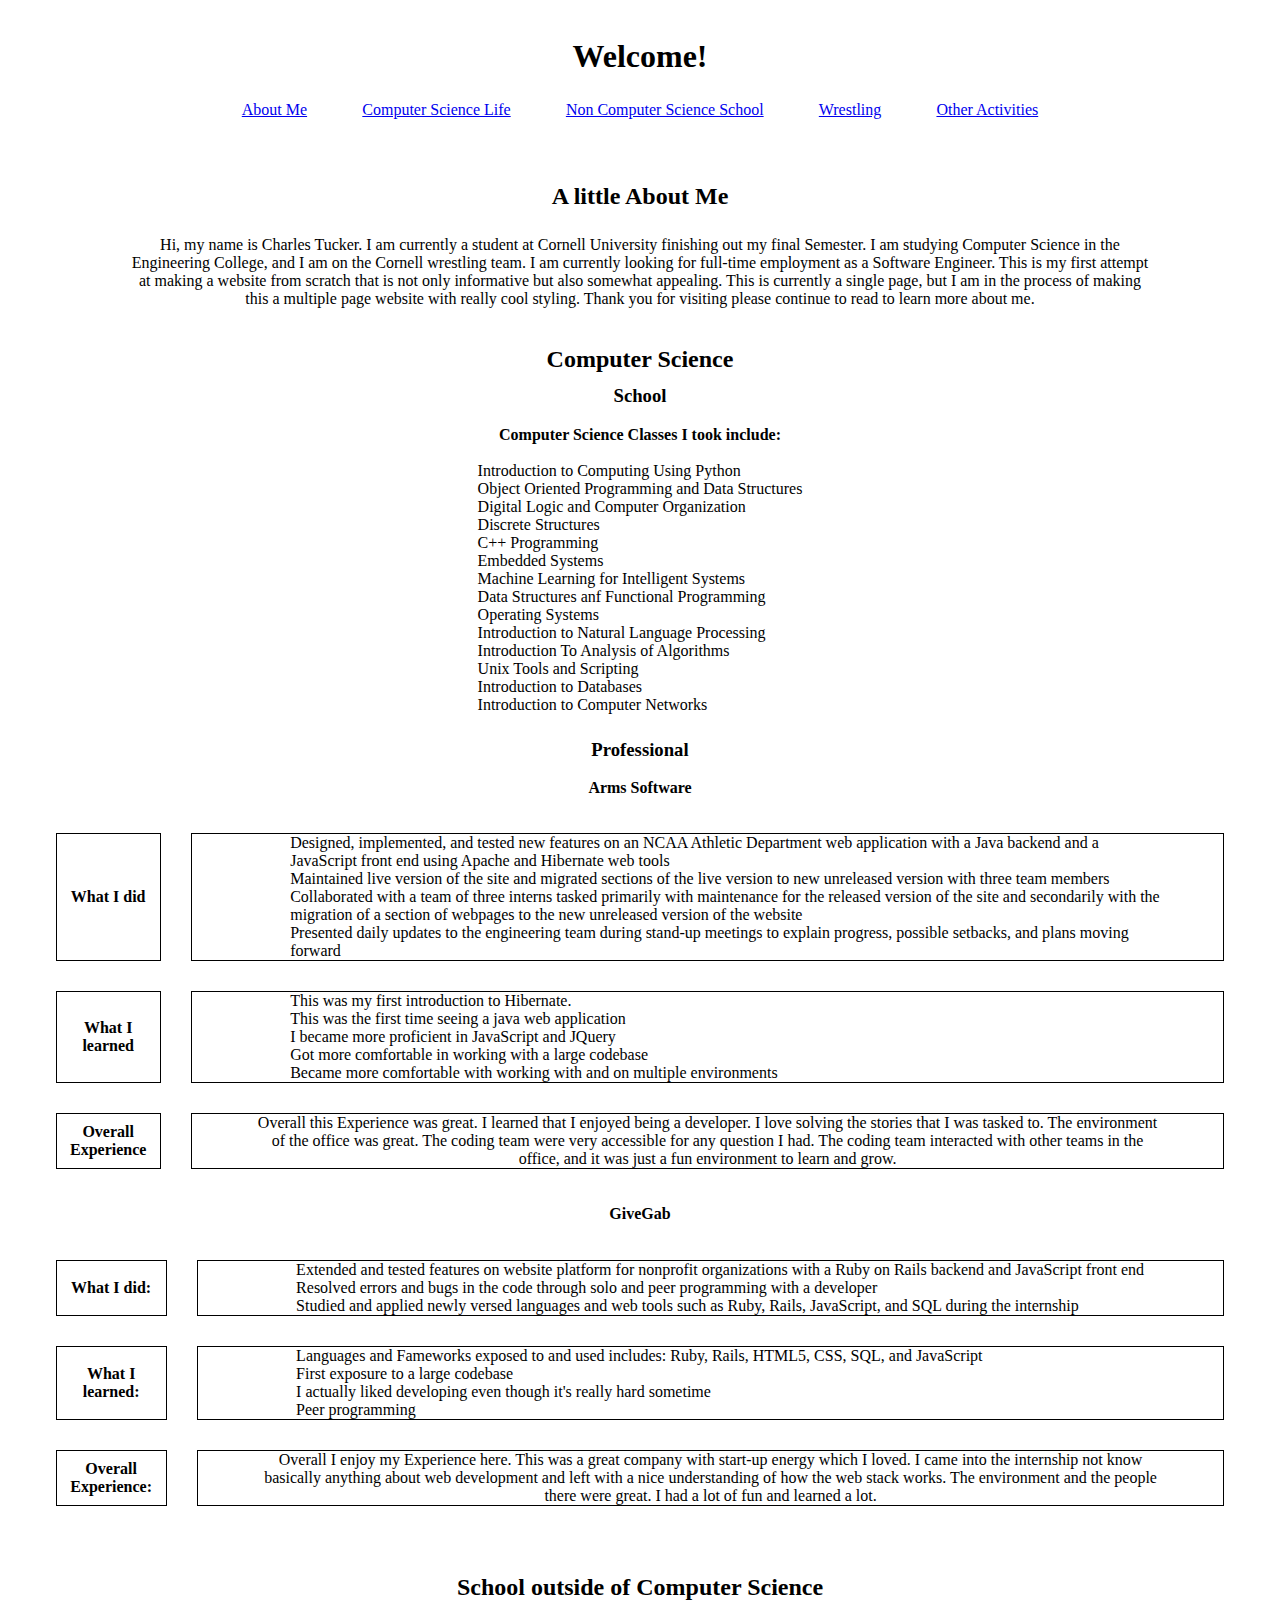
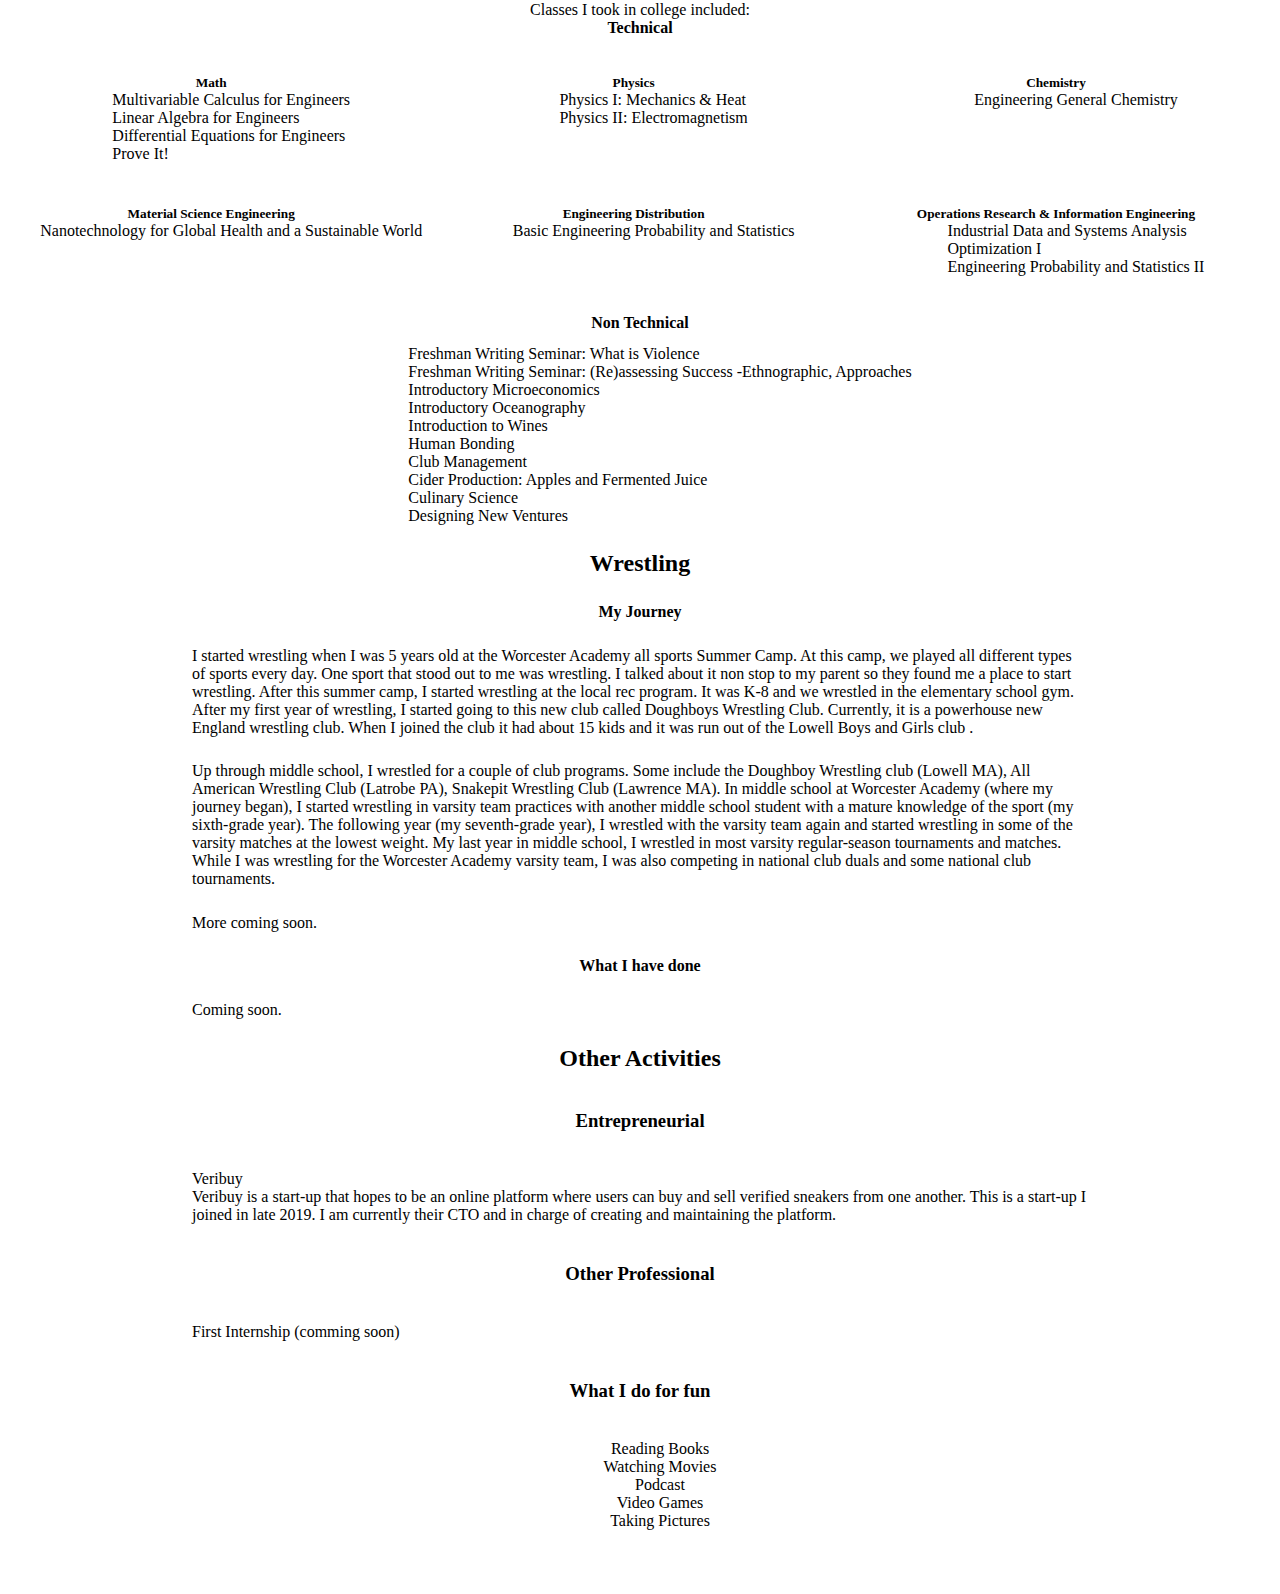
<file: index.html>
<!DOCTYPE html>
<html>

<head>
    <title>Home Page of the Website.</title>
    <link rel="stylesheet" type="text/css" href="css/indexPageStylesheet.css">
</head>

<body>
    <h1 class="main-header">Welcome!</h1>
    <div class="main-navbar">
        <div class="main-navbar">
            <nav>
                <a href="#about-me">About Me</a>
                <a href="#cs">Computer Science Life</a>
                <a href="#non-cs-school">Non Computer Science School</a>
                <a href="#wrestling">Wrestling</a>
                <a href="#other-activities">Other Activities</a>
            </nav>
        </div>
    </div>
    <div class="clear"></div>
    <section class="main-body-home" id="about-me">
        <div id="about-me-home">
            <h2>A little About Me</h2>
            <p>
                Hi, my name is Charles Tucker. I am currently a student at Cornell University finishing out my final Semester. I am studying Computer Science in the Engineering College, and I am on the Cornell wrestling team. I am currently looking for full-time employment
                as a Software Engineer. This is my first attempt at making a website from scratch that is not only informative but also somewhat appealing. This is currently a single page, but I am in the process of making this a multiple page website
                with really cool styling. Thank you for visiting please continue to read to learn more about me.
            </p>
        </div>
    </section>
    <section class="cs" id="cs">
        <h2>Computer Science</h2>
        <div class="cs-school">
            <h3>School</h3>
            <h4>Computer Science Classes I took include:</h4>
            <ul>
                <li>Introduction to Computing Using Python</li>
                <li>Object Oriented Programming and Data Structures</li>
                <li>Digital Logic and Computer Organization</li>
                <li>Discrete Structures</li>
                <li>C++ Programming</li>
                <li>Embedded Systems</li>
                <li>Machine Learning for Intelligent Systems</li>
                <li>Data Structures anf Functional Programming</li>
                <li>Operating Systems</li>
                <li>Introduction to Natural Language Processing</li>
                <li>Introduction To Analysis of Algorithms</li>
                <li>Unix Tools and Scripting</li>
                <li>Introduction to Databases</li>
                <li>Introduction to Computer Networks</li>
            </ul>
        </div>
        <div class="cs-professional">
            <h3>Professional</h3>
            <div class="arms">
                <h4>Arms Software</h4>
                <table>
                    <tr>
                        <th>What I did</th>
                        <td>
                            <ul>
                                <li>Designed, implemented, and tested new features on an NCAA Athletic Department web application with a Java backend and a JavaScript front end using Apache and Hibernate web tools</li>
                                <li>Maintained live version of the site and migrated sections of the live version to new unreleased version with three team members
                                </li>
                                <li>
                                    Collaborated with a team of three interns tasked primarily with maintenance for the released version of the site and secondarily with the migration of a section of webpages to the new unreleased version of the website
                                </li>
                                <li>Presented daily updates to the engineering team during stand-up meetings to explain progress, possible setbacks, and plans moving forward</li>
                            </ul>
                        </td>
                    </tr>
                    <tr>
                        <th>What I learned</th>
                        <td>
                            <ul>
                                <li>This was my first introduction to Hibernate.</li>
                                <li>This was the first time seeing a java web application</li>
                                <li>I became more proficient in JavaScript and JQuery</li>
                                <li>Got more comfortable in working with a large codebase</li>
                                <li>Became more comfortable with working with and on multiple environments</li>
                            </ul>
                        </td>
                    </tr>
                    <tr>
                        <th>Overall Experience</th>
                        <td>Overall this Experience was great. I learned that I enjoyed being a developer. I love solving the stories that I was tasked to. The environment of the office was great. The coding team were very accessible for any question I had.
                            The coding team interacted with other teams in the office, and it was just a fun environment to learn and grow. </td>
                    </tr>
                </table>
            </div>
            <div class="givegab">
                <h4>GiveGab</h4>
                <table>
                    <tr>
                        <th>What I did:</th>
                        <td>
                            <ul>
                                <li>Extended and tested features on website platform for nonprofit organizations with a Ruby on Rails backend and JavaScript front end</li>
                                <li>Resolved errors and bugs in the code through solo and peer programming with a developer
                                </li>
                                <li>Studied and applied newly versed languages and web tools such as Ruby, Rails, JavaScript, and SQL during the internship</li>
                            </ul>
                        </td>
                    </tr>
                    <tr>
                        <th>What I learned:</th>
                        <td>
                            <ul>
                                <li>Languages and Fameworks exposed to and used includes: Ruby, Rails, HTML5, CSS, SQL, and JavaScript</li>
                                <li>First exposure to a large codebase</li>
                                <li>I actually liked developing even though it's really hard sometime</li>
                                <li>Peer programming</li>
                            </ul>
                        </td>
                    </tr>
                    <tr>
                        <th>Overall Experience:</th>
                        <td>
                            Overall I enjoy my Experience here. This was a great company with start-up energy which I loved. I came into the internship not know basically anything about web development and left with a nice understanding of how the web stack works. The environment
                            and the people there were great. I had a lot of fun and learned a lot.
                        </td>
                    </tr>
                </table>
            </div>
        </div>
    </section>
    <section class="non-cs-school" id="non-cs-school">
        <h2>School outside of Computer Science</h2>
        <p>Classes I took in college included:</p>
        <h4>Technical</h4>
        <div class="row1">
            <div class="subject">
                <h5>Math</h5>
                <ul>
                    <li>Multivariable Calculus for Engineers</li>
                    <li>Linear Algebra for Engineers</li>
                    <li>Differential Equations for Engineers</li>
                    <li>Prove It!</li>
                </ul>
            </div>
            <div class="subject">
                <h5>Physics</h5>
                <ul>
                    <li>Physics I: Mechanics & Heat</li>
                    <li>Physics II: Electromagnetism</li>
                </ul>
            </div>
            <div class="subject">
                <h5>Chemistry</h5>
                <ul>
                    <li>Engineering General Chemistry</li>
                </ul>
            </div>
        </div>
        <div class="row2">
            <div class="subject">

                <h5>Material Science Engineering</h5>
                <ul>
                    <li>Nanotechnology for Global Health and a Sustainable World</li>
                </ul>
            </div>
            <div class="subject">
                <h5>Engineering Distribution</h5>
                <ul>
                    <li>Basic Engineering Probability and Statistics</li>
                </ul>
            </div>
            <div class="subject">
                <h5>Operations Research & Information Engineering</h5>
                <ul>
                    <li>Industrial Data and Systems Analysis</li>
                    <li>Optimization I</li>
                    <li>Engineering Probability and Statistics II</li>
                </ul>
            </div>
        </div>
        <div class="clear"></div>
        <div class="non-tech">
            <h4>Non Technical</h4>
            <ul>
                <li>Freshman Writing Seminar: What is Violence</li>
                <li>Freshman Writing Seminar: (Re)assessing Success -Ethnographic, Approaches</li>
                <li>Introductory Microeconomics</li>
                <li>Introductory Oceanography</li>
                <li>Introduction to Wines</li>
                <li>Human Bonding</li>
                <li>Club Management</li>
                <li>Cider Production: Apples and Fermented Juice</li>
                <li>Culinary Science</li>
                <li>Designing New Ventures</li>
            </ul>
        </div>

    </section>
    <section class="wrestling" id="wrestling">
        <h2>Wrestling</h2>
        <h4>My Journey</h4>
        <p>
            I started wrestling when I was 5 years old at the Worcester Academy all sports Summer Camp. At this camp, we played all different types of sports every day. One sport that stood out to me was wrestling. I talked about it non stop to my parent so they
            found me a place to start wrestling. After this summer camp, I started wrestling at the local rec program. It was K-8 and we wrestled in the elementary school gym. After my first year of wrestling, I started going to this new club called Doughboys
            Wrestling Club. Currently, it is a powerhouse new England wrestling club. When I joined the club it had about 15 kids and it was run out of the Lowell Boys and Girls club .
        </p>

        <p>
            Up through middle school, I wrestled for a couple of club programs. Some include the Doughboy Wrestling club (Lowell MA), All American Wrestling Club (Latrobe PA), Snakepit Wrestling Club (Lawrence MA). In middle school at Worcester Academy (where my
            journey began), I started wrestling in varsity team practices with another middle school student with a mature knowledge of the sport (my sixth-grade year). The following year (my seventh-grade year), I wrestled with the varsity team again
            and started wrestling in some of the varsity matches at the lowest weight. My last year in middle school, I wrestled in most varsity regular-season tournaments and matches. While I was wrestling for the Worcester Academy varsity team, I was
            also competing in national club duals and some national club tournaments.
        </p>
        <p>
            More coming soon.
        </p>
        <h4>What I have done</h4>
        <p>Coming soon.</p>
    </section>
    <section class="other-activities" id="other-activities">
        <h2>Other Activities</h2>
        <div class="entrepreneurial">
            <h3>Entrepreneurial</h3>
            <p>Veribuy</p>
            <p>Veribuy is a start-up that hopes to be an online platform where users can buy and sell verified sneakers from one another. This is a start-up I joined in late 2019. I am currently their CTO and in charge of creating and maintaining the platform.</p>
        </div>
        <div class="non-cs-professional">
            <h3>Other Professional</h3>
            <p>First Internship (comming soon)</p>
        </div>
        <div class="fun">
            <h3>What I do for fun</h3>
            <ul>
                <li>Reading Books</li>
                <li>Watching Movies</li>
                <li>Podcast</li>
                <li>Video Games</li>
                <li>Taking Pictures</li>
            </ul>
        </div>
    </section>
</body>
<footer>
</footer>
<div class="clear"></div>

</html>
</file>
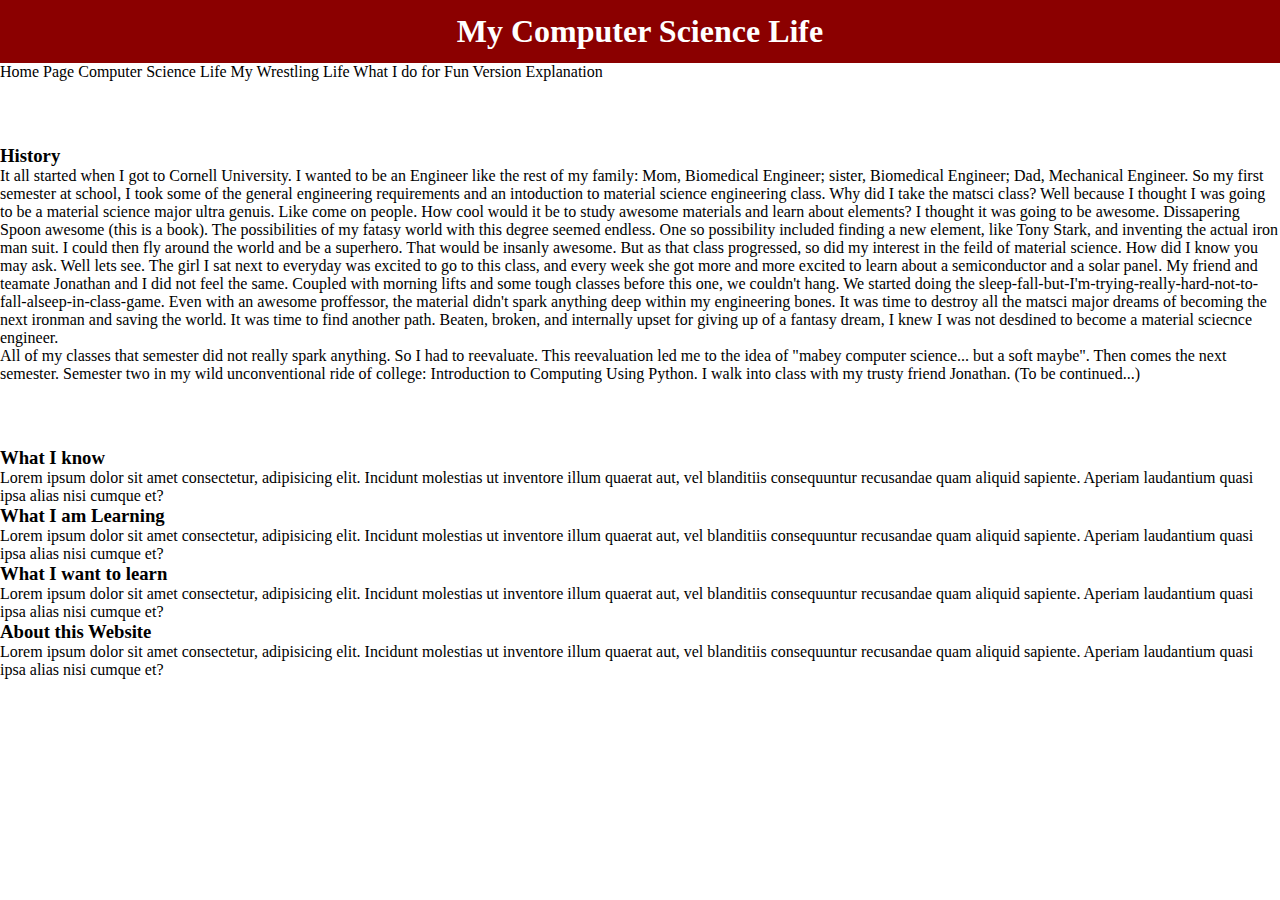
<file: cs.html>
<!DOCTYPE html>
<html>

<head>
    <title>My Computer Science Life</title>
    <link rel="stylesheet" type="text/css" href="css/stylesheet.css">
</head>

<body>
    <h1 class="main-header">My Computer Science Life </h1>
    <div class="main-navbar">
        <nav>
            <a href="home.html">Home Page</a>
            <a href="cs.html">Computer Science Life</a>
            <a href="wrestling.html">My Wrestling Life</a>
            <a href="fun.html">What I do for Fun</a>
            <a href="version.html">Version Explanation</a>
        </nav>
    </div>
    <section class="main-body">
        <div class="cs-history">
            <h3>History</h3>
            <p>
                It all started when I got to Cornell University. I wanted to be an Engineer like the rest of my family:
                Mom, Biomedical Engineer; sister, Biomedical Engineer; Dad, Mechanical Engineer. So my first semester at
                school, I took some of the general engineering requirements and an intoduction to material science
                engineering class. Why did I take the matsci class? Well because I thought I was going to be a material
                science major ultra genuis. Like come on people. How cool would it be to study awesome materials and
                learn about elements? I thought it was going to be awesome. Dissapering Spoon awesome (this is a book).
                The possibilities of my fatasy world with this degree seemed endless. One so possibility included
                finding a new element, like Tony Stark, and inventing the actual iron man suit. I could then fly around
                the world and be a superhero. That would be insanly awesome. But as that class progressed, so did my
                interest in the feild of material science. How did I know you may ask. Well lets see. The girl I sat
                next to everyday was excited to go to this class, and every week she got more and more excited to learn
                about a semiconductor and a solar panel. My friend and teamate Jonathan and I did not feel the same.
                Coupled with morning lifts and some tough classes before this one, we couldn't hang. We started doing
                the sleep-fall-but-I'm-trying-really-hard-not-to-fall-alseep-in-class-game. Even with an awesome
                proffessor, the material didn't spark anything deep within my engineering bones. It was time to destroy
                all the matsci major dreams of becoming the next ironman and saving the world. It was time to find
                another path. Beaten, broken, and internally upset for giving up of a fantasy dream, I knew I was not
                desdined to become a material sciecnce engineer.
            </p>
            <p>
                All of my classes that semester did not really spark anything. So I had to reevaluate. This reevaluation
                led me to the idea of "mabey computer science... but a soft maybe". Then comes the next semester.
                Semester two in my wild unconventional ride of college: Introduction to Computing Using Python. I walk
                into class with my trusty friend Jonathan. (To be continued...)
            </p>
        </div>
        <h3>What I know</h3>
        <p>
            Lorem ipsum dolor sit amet consectetur, adipisicing elit. Incidunt molestias ut inventore illum quaerat aut,
            vel blanditiis consequuntur recusandae quam aliquid sapiente. Aperiam laudantium quasi ipsa alias nisi
            cumque et?
        </p>
        <h3>What I am Learning</h3>
        <p>
            Lorem ipsum dolor sit amet consectetur, adipisicing elit. Incidunt molestias ut inventore illum quaerat aut,
            vel blanditiis consequuntur recusandae quam aliquid sapiente. Aperiam laudantium quasi ipsa alias nisi
            cumque et?
        </p>
        <h3>What I want to learn</h3>
        <p>
            Lorem ipsum dolor sit amet consectetur, adipisicing elit. Incidunt molestias ut inventore illum quaerat aut,
            vel blanditiis consequuntur recusandae quam aliquid sapiente. Aperiam laudantium quasi ipsa alias nisi
            cumque et?
        </p>
        <h3>About this Website</h3>
        <p>
            Lorem ipsum dolor sit amet consectetur, adipisicing elit. Incidunt molestias ut inventore illum quaerat aut,
            vel blanditiis consequuntur recusandae quam aliquid sapiente. Aperiam laudantium quasi ipsa alias nisi
            cumque et?
        </p>
    </section>
</body>

</html>
</file>
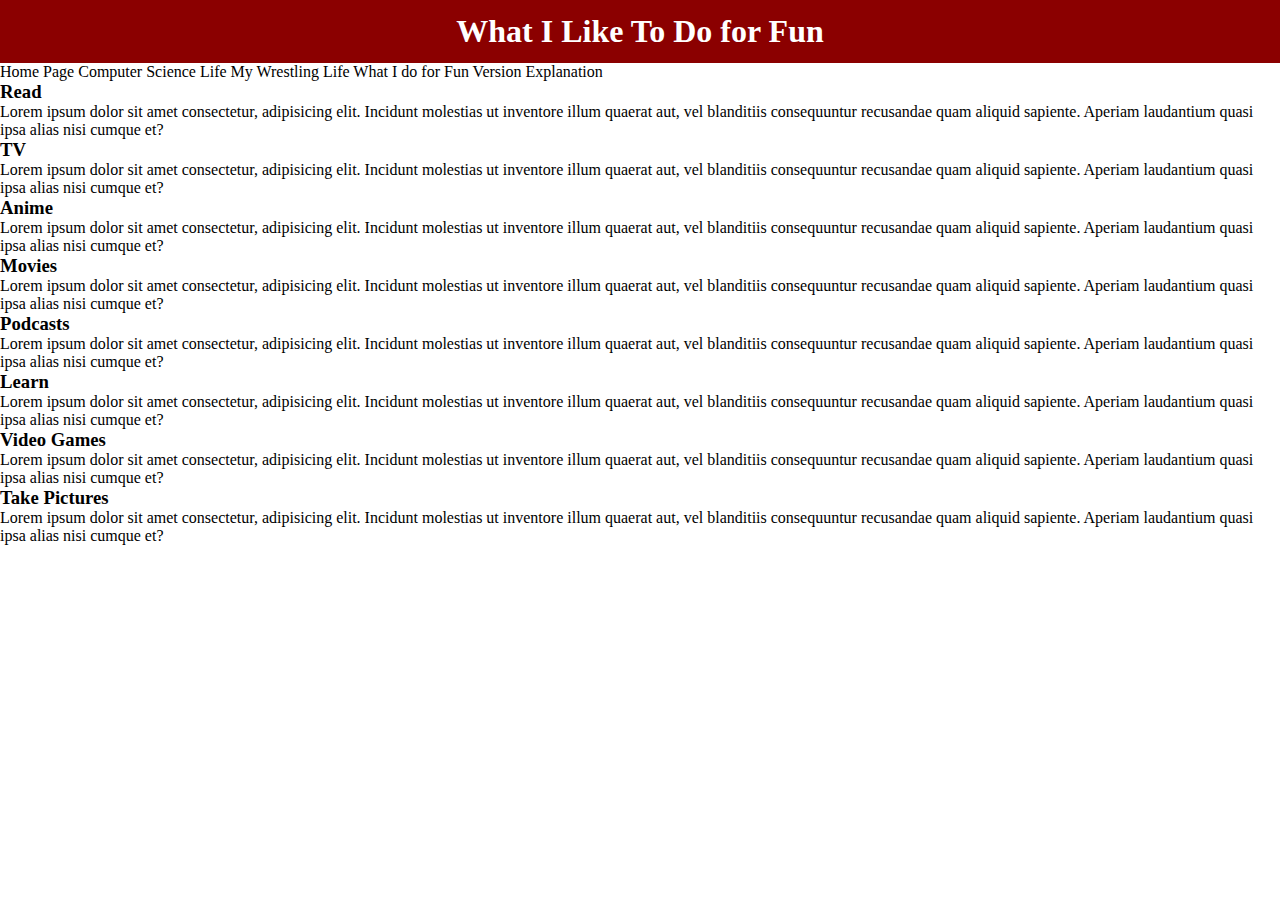
<file: fun.html>
<!DOCTYPE html>
<html>

<head>
    <title>Stuff that I do for fun.</title>
    <link rel="stylesheet" type="text/css" href="css/stylesheet.css">
</head>

<body>
    <h1 class="main-header">What I Like To Do for Fun</h1>
    <div class="main-navbar">
        <div class="main-navbar">
            <nav>
                <a href="home.html">Home Page</a>
                <a href="cs.html">Computer Science Life</a>
                <a href="wrestling.html">My Wrestling Life</a>
                <a href="fun.html">What I do for Fun</a>
                <a href="version.html">Version Explanation</a>
            </nav>
        </div>
    </div>
    <div class="main-body">
        <h3>Read</h3>
        <p>
            Lorem ipsum dolor sit amet consectetur, adipisicing elit. Incidunt molestias ut inventore illum quaerat aut,
            vel blanditiis consequuntur recusandae quam aliquid sapiente. Aperiam laudantium quasi ipsa alias nisi
            cumque et?
        </p>
        <h3>TV</h3>
        <p>
            Lorem ipsum dolor sit amet consectetur, adipisicing elit. Incidunt molestias ut inventore illum quaerat aut,
            vel blanditiis consequuntur recusandae quam aliquid sapiente. Aperiam laudantium quasi ipsa alias nisi
            cumque et?
        </p>
        <h3>Anime</h3>
        <p>
            Lorem ipsum dolor sit amet consectetur, adipisicing elit. Incidunt molestias ut inventore illum quaerat aut,
            vel blanditiis consequuntur recusandae quam aliquid sapiente. Aperiam laudantium quasi ipsa alias nisi
            cumque et?
        </p>
        <h3>Movies</h3>
        <p>
            Lorem ipsum dolor sit amet consectetur, adipisicing elit. Incidunt molestias ut inventore illum quaerat aut,
            vel blanditiis consequuntur recusandae quam aliquid sapiente. Aperiam laudantium quasi ipsa alias nisi
            cumque et?
        </p>
        <h3>Podcasts</h3>
        <p>
            Lorem ipsum dolor sit amet consectetur, adipisicing elit. Incidunt molestias ut inventore illum quaerat aut,
            vel blanditiis consequuntur recusandae quam aliquid sapiente. Aperiam laudantium quasi ipsa alias nisi
            cumque et?
        </p>
        <h3>Learn</h3>
        <p>
            Lorem ipsum dolor sit amet consectetur, adipisicing elit. Incidunt molestias ut inventore illum quaerat aut,
            vel blanditiis consequuntur recusandae quam aliquid sapiente. Aperiam laudantium quasi ipsa alias nisi
            cumque et?
        </p>
        <h3>Video Games</h3>
        <p>
            Lorem ipsum dolor sit amet consectetur, adipisicing elit. Incidunt molestias ut inventore illum quaerat aut,
            vel blanditiis consequuntur recusandae quam aliquid sapiente. Aperiam laudantium quasi ipsa alias nisi
            cumque et?
        </p>
        <h3>Take Pictures</h3>
        <p>
            Lorem ipsum dolor sit amet consectetur, adipisicing elit. Incidunt molestias ut inventore illum quaerat aut,
            vel blanditiis consequuntur recusandae quam aliquid sapiente. Aperiam laudantium quasi ipsa alias nisi
            cumque et?
        </p>
    </div>
</body>

</html>
</file>
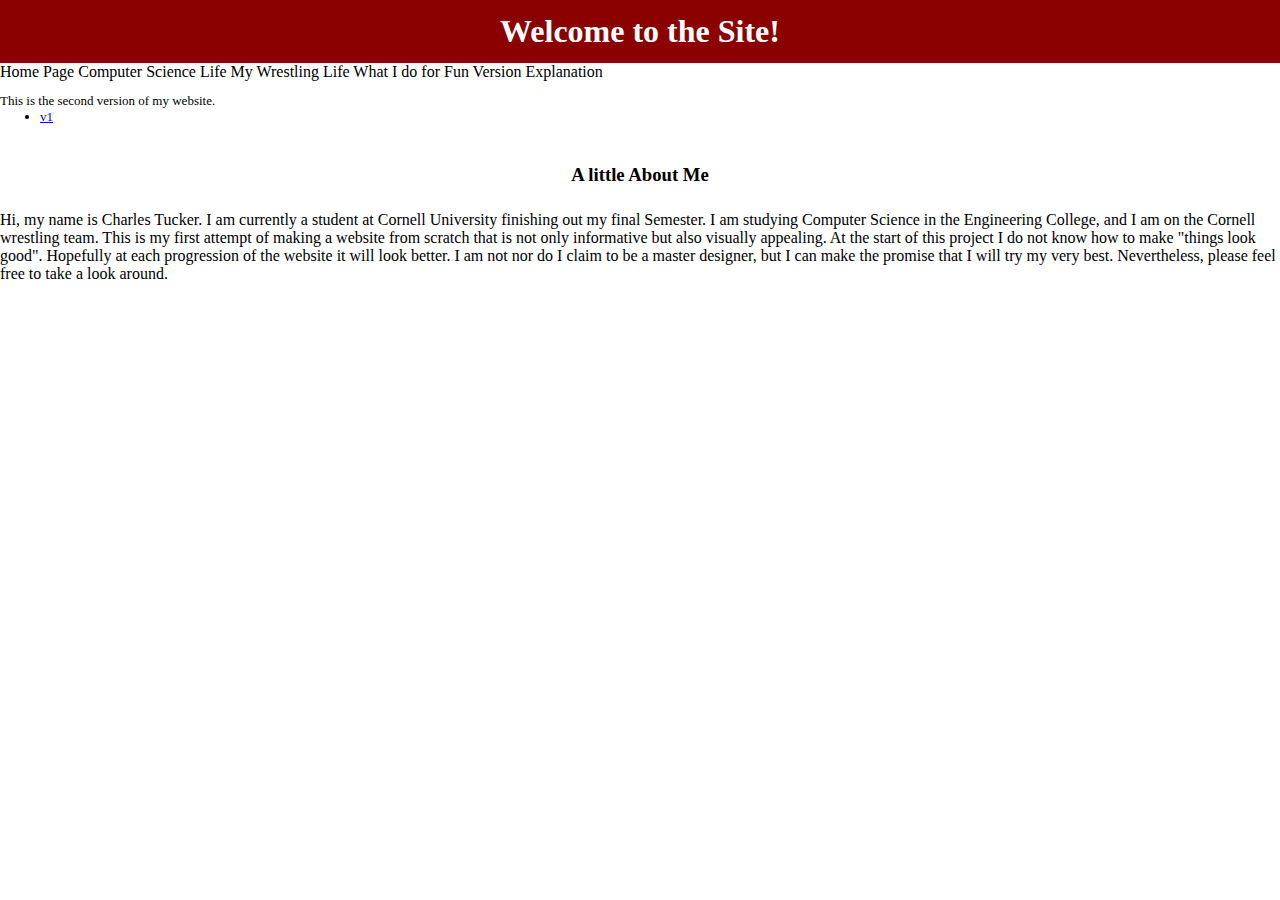
<file: home.html>
<!DOCTYPE html>
<html>

<head>
    <title>Home Page of the Website.</title>
    <link rel="stylesheet" type="text/css" href="css/stylesheet.css">
</head>

<body>
    <h1 class="main-header">Welcome to the Site!</h1>
    <div class="main-navbar">
        <div class="main-navbar">
            <nav>
                <a href="home.html">Home Page</a>
                <a href="cs.html">Computer Science Life</a>
                <a href="wrestling.html">My Wrestling Life</a>
                <a href="fun.html">What I do for Fun</a>
                <a href="version.html">Version Explanation</a>
            </nav>
        </div>
    </div>
    <div class="version-number">
        <p>This is the second version of my website.</p>
        <ul>
            <li><a href="v1/home.html">v1</a></li>
        </ul>
    </div>
    <section class="main-body-home">
        <div id="about-me-home">
            <h3>A little About Me</h3>
            <p>
                Hi, my name is Charles Tucker. I am currently a student at Cornell
                University finishing out my final Semester. I am studying Computer
                Science in the Engineering College, and I am on the Cornell
                wrestling team. This is my first attempt of making a
                website from scratch that is not only informative but also visually
                appealing. At the start of this project I do not know how to make
                "things look good". Hopefully at each progression of the website
                it will look better. I am not nor do I claim to be a master designer,
                but I can make the promise that I will try my very best. Nevertheless,
                please feel free to take a look around.
            </p>
        </div>
    </section>
</body>

</html>
</file>
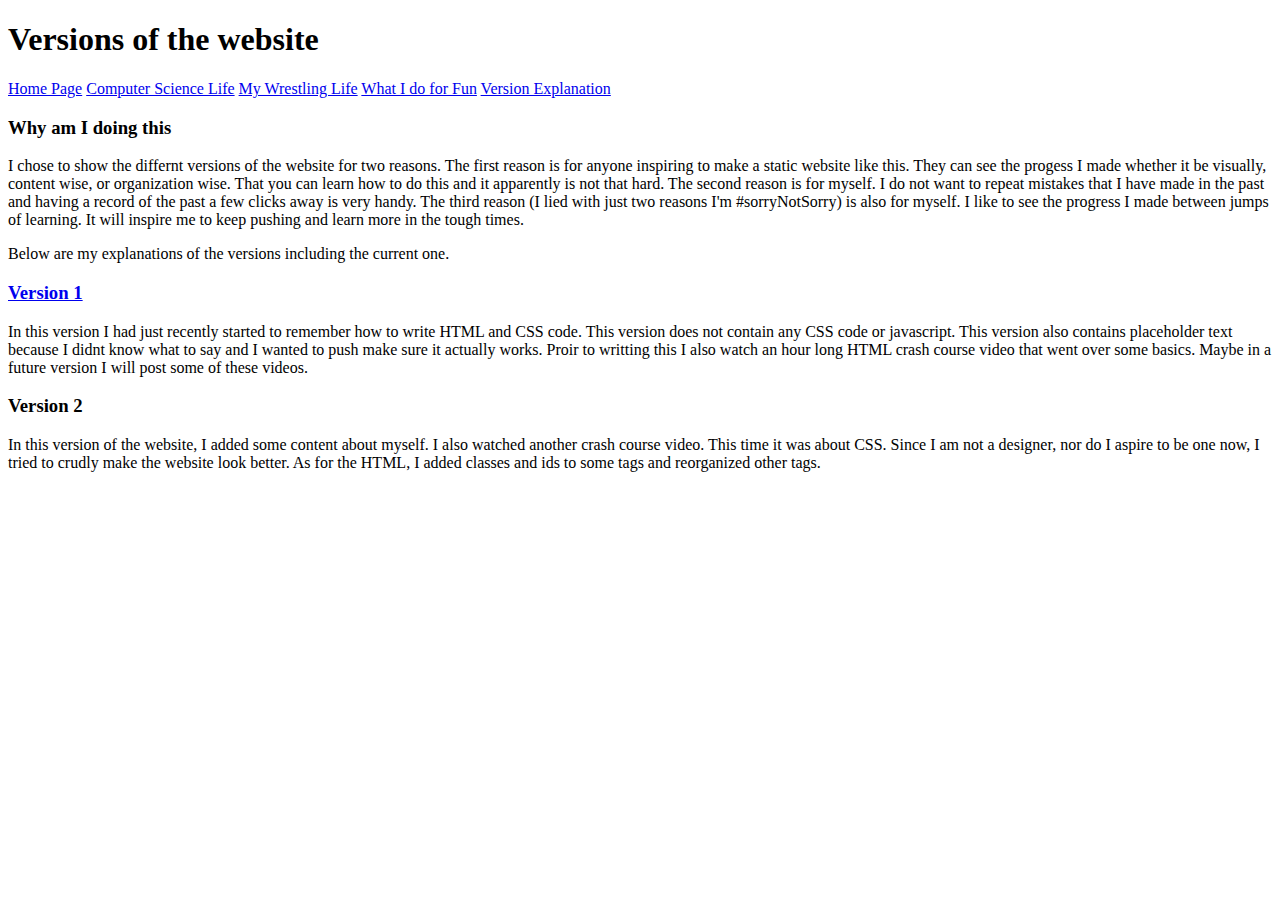
<file: version.html>
<!DOCTYPE html>
<html>
<header>
    <title>Versions of the Website</title>
</header>

<body>
    <h1 class="main-header">Versions of the website</h1>
    <div class="main-navbar">
        <div class="main-navbar">
            <nav>
                <a href="home.html">Home Page</a>
                <a href="cs.html">Computer Science Life</a>
                <a href="wrestling.html">My Wrestling Life</a>
                <a href="fun.html">What I do for Fun</a>
                <a href="version.html">Version Explanation</a>
            </nav>
        </div>
    </div>
    <section class="main-body">
        <div id="version-why"></div>
        <h3>
            Why am I doing this
        </h3>
        <p>
            I chose to show the differnt versions of the website for two reasons. The first reason is for anyone
            inspiring to make a static website like this. They can see the progess I made whether it be visually,
            content wise, or organization wise. That you can learn how to do this and it apparently is not that hard.
            The second reason is for myself. I do not want to repeat mistakes that I have made in the past and having a
            record of the past a few clicks away is very handy. The third reason (I lied with just two reasons I'm
            #sorryNotSorry) is also for myself. I like to see the progress I made between jumps of learning. It will
            inspire me to keep pushing and learn more in the tough times.
        </p>
        <p>
            Below are my explanations of the versions including the current one.
        </p>
        </div>
        <div id="about-v1">
            <h3>
                <a href="v1/home.html">Version 1</a>
            </h3>
            <p>
                In this version I had just recently started to remember how to write HTML and CSS code. This version
                does not contain any CSS code or javascript. This version also contains placeholder text because I didnt
                know what to say and I wanted to push make sure it actually works. Proir to writting this I also watch
                an hour long HTML crash course video that went over some basics. Maybe in a future version I will post
                some of these videos.
            </p>
        </div>
        <div id="about-v2">
            <h3>
                Version 2
            </h3>
            <p>
                In this version of the website, I added some content about myself. I also watched another crash course
                video. This time it was about CSS. Since I am not a designer, nor do I aspire to be one now, I tried to
                crudly make the website look better. As for the HTML, I added classes and ids to some tags and
                reorganized other tags.
            </p>
        </div>
    </section>
</body>

</html>
</file>
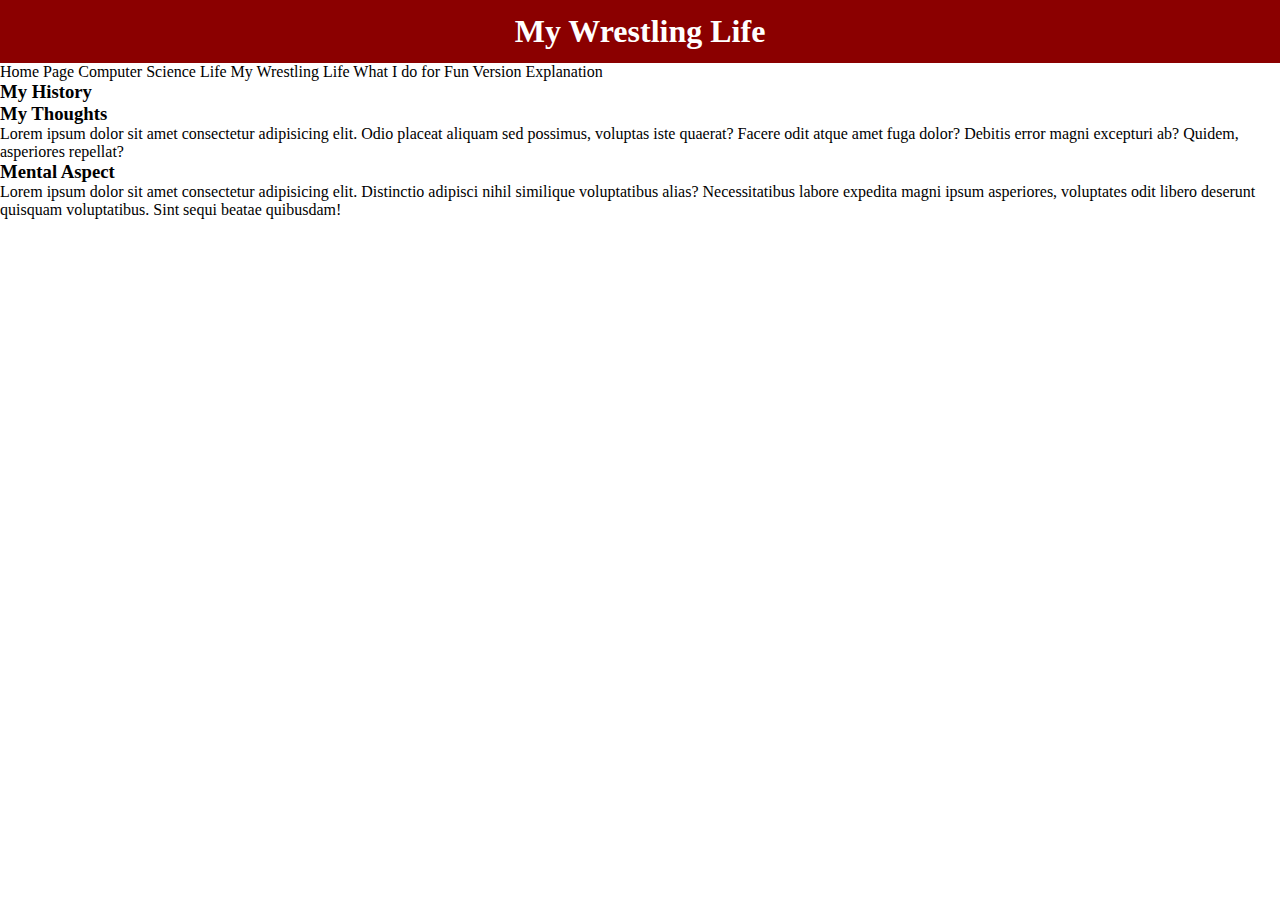
<file: wrestling.html>
<!DOCTYPE html>
<html>

<head>
    <title>My Wrestling Life.</title>
    <link rel="stylesheet" type="text/css" href="css/stylesheet.css">
</head>

<body>
    <h1 class="main-header">My Wrestling Life</h1>
    <div class="main-navbar">
        <div class="main-navbar">
            <nav>
                <a href="home.html">Home Page</a>
                <a href="cs.html">Computer Science Life</a>
                <a href="wrestling.html">My Wrestling Life</a>
                <a href="fun.html">What I do for Fun</a>
                <a href="version.html">Version Explanation</a>
            </nav>
        </div>
    </div>
    <div class="main-body">
        <h3>My History</h3>
        <p>

        </p>
        <h3>My Thoughts</h3>
        <p>
            Lorem ipsum dolor sit amet consectetur adipisicing elit. Odio placeat aliquam sed possimus, voluptas iste
            quaerat? Facere odit atque amet fuga dolor? Debitis error magni excepturi ab? Quidem, asperiores repellat?
        </p>
        <h3>Mental Aspect</h3>
        <p>
            Lorem ipsum dolor sit amet consectetur adipisicing elit. Distinctio adipisci nihil similique voluptatibus
            alias?
            Necessitatibus labore expedita magni ipsum asperiores, voluptates odit libero deserunt quisquam
            voluptatibus.
            Sint sequi beatae quibusdam!
        </p>
    </div>
</body>

</html>
</file>
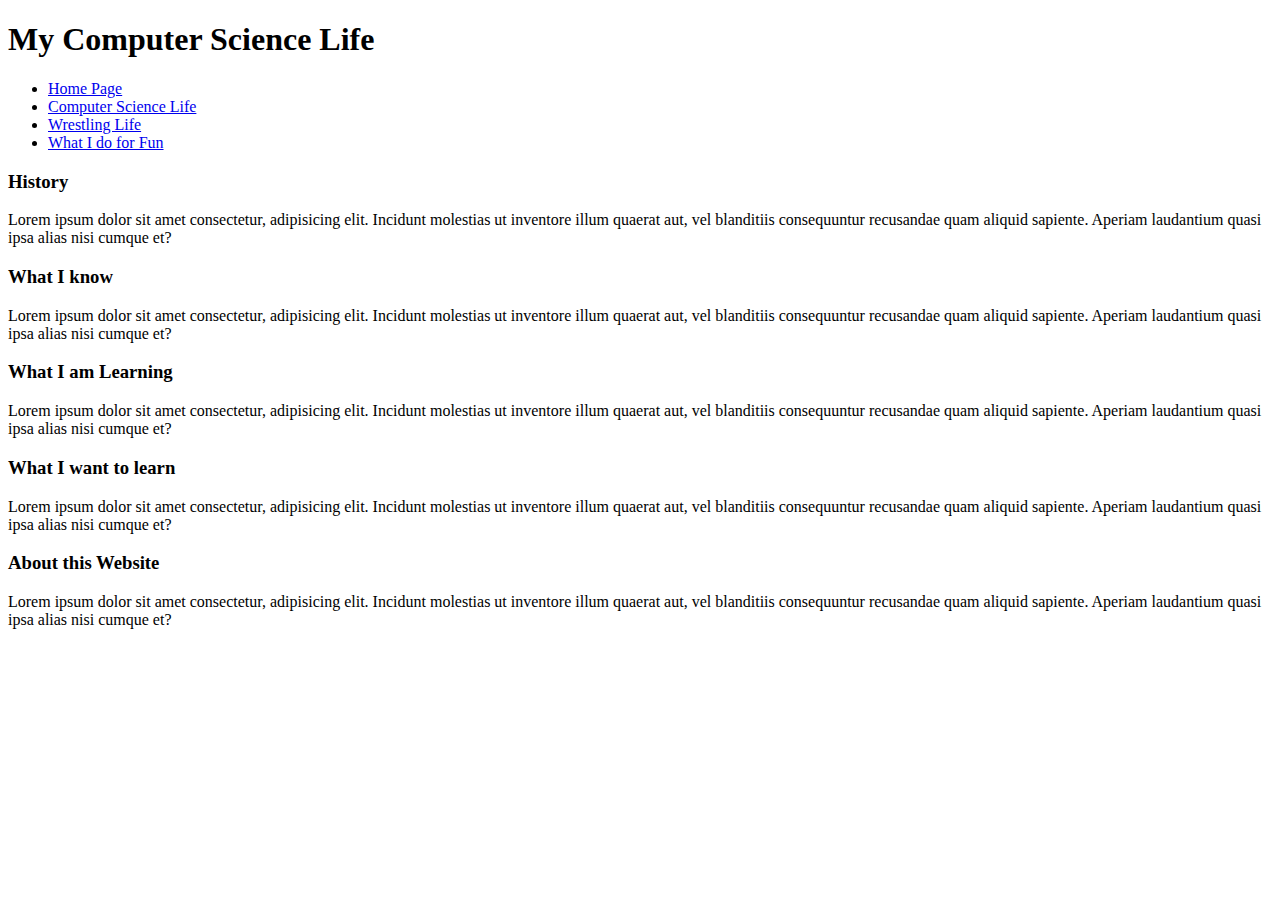
<file: v1/cs.html>
<!DOCTYPE html>
<html>
    <head>
        <title>My Computer Science Life</title>
    </head>
    <body>
        <h1>My Computer Science Life </h1>
        <nav>
            <ul>
                <li><a href="home.html">Home Page</a></li>
                <li><a href="cs.html">Computer Science Life</a></li>
                <li> <a href="wrestling.html">Wrestling Life</a></li>
                <li><a href="fun.html">What I do for Fun</a></li>
            </ul>
        </nav>
        <h3>History</h3>
            <p>
                Lorem ipsum dolor sit amet consectetur, adipisicing elit. Incidunt molestias ut inventore illum quaerat aut, vel blanditiis consequuntur recusandae quam aliquid sapiente. Aperiam laudantium quasi ipsa alias nisi cumque et?
            </p>
        <h3>What I know</h3>
            <p>
                Lorem ipsum dolor sit amet consectetur, adipisicing elit. Incidunt molestias ut inventore illum quaerat aut, vel blanditiis consequuntur recusandae quam aliquid sapiente. Aperiam laudantium quasi ipsa alias nisi cumque et?
            </p>
        <h3>What I am Learning</h3>
            <p>
                Lorem ipsum dolor sit amet consectetur, adipisicing elit. Incidunt molestias ut inventore illum quaerat aut, vel blanditiis consequuntur recusandae quam aliquid sapiente. Aperiam laudantium quasi ipsa alias nisi cumque et?
            </p>
        <h3>What I want to learn</h3>
            <p>
                Lorem ipsum dolor sit amet consectetur, adipisicing elit. Incidunt molestias ut inventore illum quaerat aut, vel blanditiis consequuntur recusandae quam aliquid sapiente. Aperiam laudantium quasi ipsa alias nisi cumque et?
            </p>
        <h3>About this Website</h3>
            <p>
                Lorem ipsum dolor sit amet consectetur, adipisicing elit. Incidunt molestias ut inventore illum quaerat aut, vel blanditiis consequuntur recusandae quam aliquid sapiente. Aperiam laudantium quasi ipsa alias nisi cumque et?
            </p>
    </body>
</html>
</file>
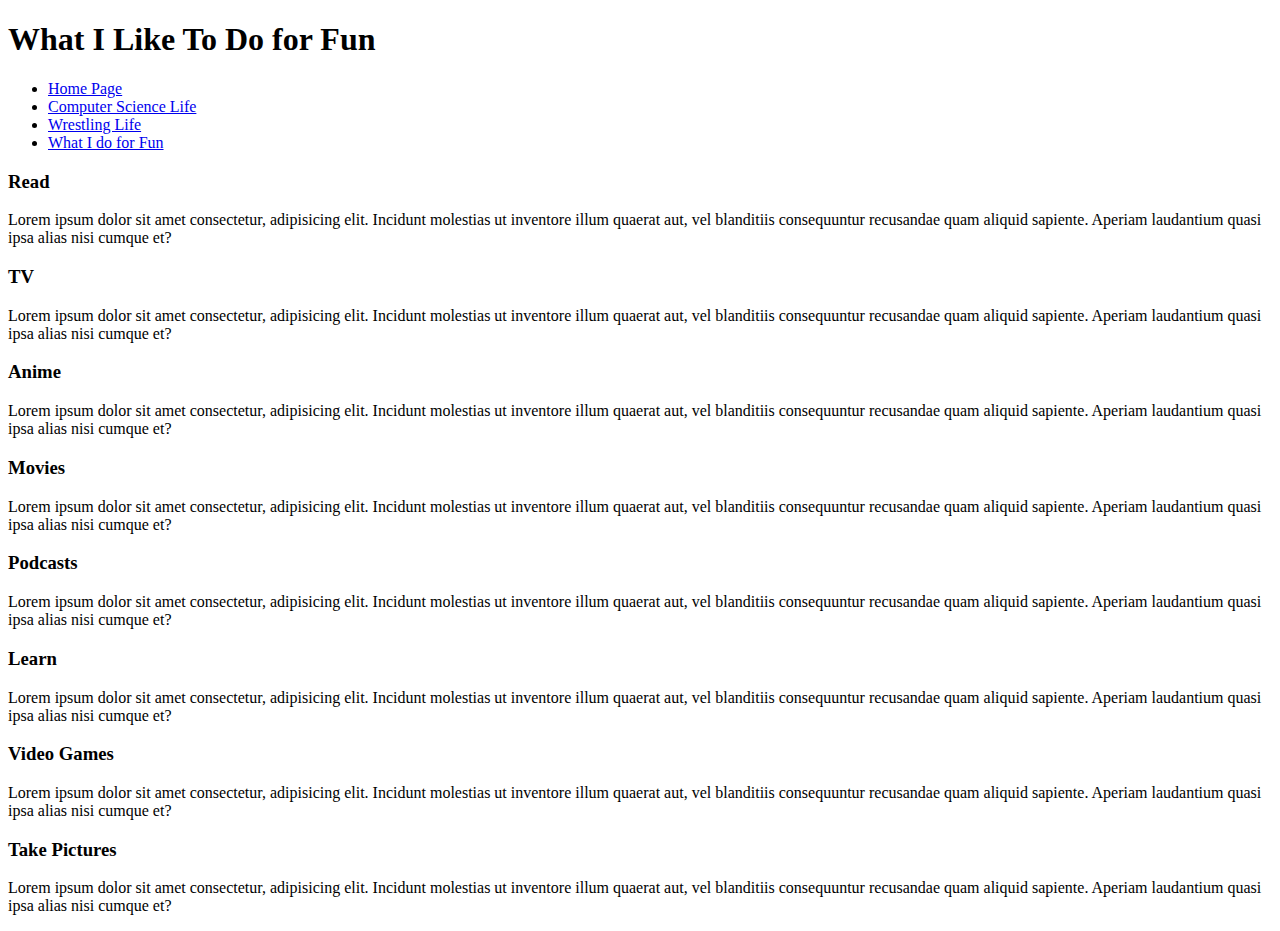
<file: v1/fun.html>
<!DOCTYPE html>
<html>
    <head>
        <title>Stuff that I do for fun.</title>
    </head>
    <body>
        <h1>What I Like To Do for Fun</h1>
        <nav>
            <ul>
                <li><a href="home.html">Home Page</a></li>
                <li><a href="cs.html">Computer Science Life</a></li>
                <li> <a href="wrestling.html">Wrestling Life</a></li>
                <li><a href="fun.html">What I do for Fun</a></li>
            </ul>
         </nav>
        <h3>Read</h3>
            <p>
                Lorem ipsum dolor sit amet consectetur, adipisicing elit. Incidunt molestias ut inventore illum quaerat aut, vel blanditiis consequuntur recusandae quam aliquid sapiente. Aperiam laudantium quasi ipsa alias nisi cumque et?
            </p>
        <h3>TV</h3>
            <p>
            Lorem ipsum dolor sit amet consectetur, adipisicing elit. Incidunt molestias ut inventore illum quaerat aut, vel blanditiis consequuntur recusandae quam aliquid sapiente. Aperiam laudantium quasi ipsa alias nisi cumque et?
            </p>
        <h3>Anime</h3> 
            <p>
                Lorem ipsum dolor sit amet consectetur, adipisicing elit. Incidunt molestias ut inventore illum quaerat aut, vel blanditiis consequuntur recusandae quam aliquid sapiente. Aperiam laudantium quasi ipsa alias nisi cumque et?
            </p>
        <h3>Movies</h3>
        <p>
                Lorem ipsum dolor sit amet consectetur, adipisicing elit. Incidunt molestias ut inventore illum quaerat aut, vel blanditiis consequuntur recusandae quam aliquid sapiente. Aperiam laudantium quasi ipsa alias nisi cumque et?
            </p>
        <h3>Podcasts</h3>
            <p>
                Lorem ipsum dolor sit amet consectetur, adipisicing elit. Incidunt molestias ut inventore illum quaerat aut, vel blanditiis consequuntur recusandae quam aliquid sapiente. Aperiam laudantium quasi ipsa alias nisi cumque et?
            </p>
        <h3>Learn</h3>
            <p>
                Lorem ipsum dolor sit amet consectetur, adipisicing elit. Incidunt molestias ut inventore illum quaerat aut, vel blanditiis consequuntur recusandae quam aliquid sapiente. Aperiam laudantium quasi ipsa alias nisi cumque et?
            </p>
        <h3>Video Games</h3>
            <p>
                Lorem ipsum dolor sit amet consectetur, adipisicing elit. Incidunt molestias ut inventore illum quaerat aut, vel blanditiis consequuntur recusandae quam aliquid sapiente. Aperiam laudantium quasi ipsa alias nisi cumque et?
            </p>
        <h3>Take Pictures</h3>
            <p>
                Lorem ipsum dolor sit amet consectetur, adipisicing elit. Incidunt molestias ut inventore illum quaerat aut, vel blanditiis consequuntur recusandae quam aliquid sapiente. Aperiam laudantium quasi ipsa alias nisi cumque et?
            </p>
    </body>
</html>
</file>
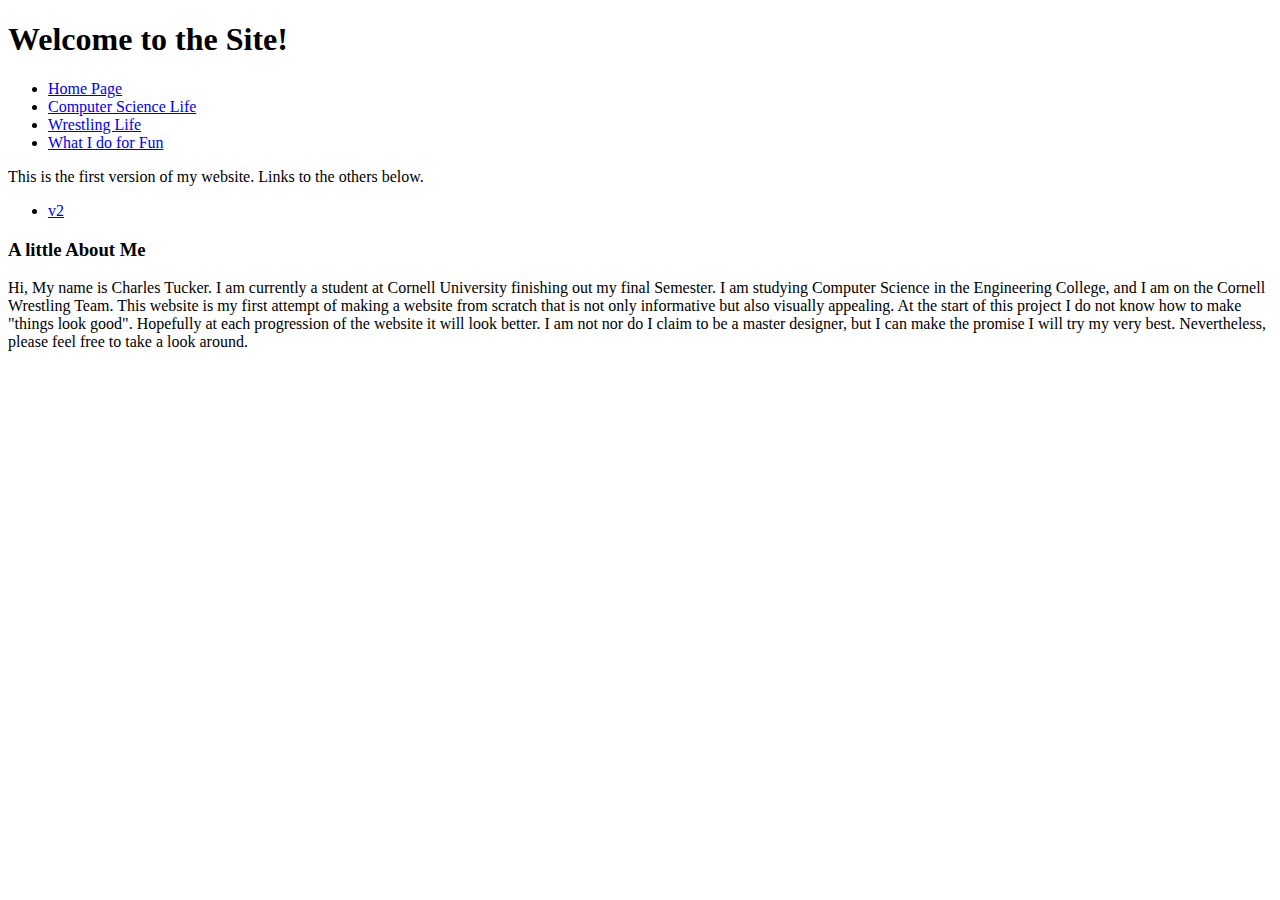
<file: v1/home.html>
<!DOCTYPE html>
<html>
    <head>
        <title>Home Page of the Website.</title>
    </head>
    <body>
        <h1>Welcome to the Site!</h1>
        <div>
            <nav>
                <ul>
                    <li><a href="home.html">Home Page</a></li>
                    <li><a href="cs.html">Computer Science Life</a></li>
                    <li> <a href="wrestling.html">Wrestling Life</a></li>
                    <li><a href="fun.html">What I do for Fun</a></li>
                </ul>
            </nav>
        </div>
        <div class ="version-number">
            <p>This is the first version of my website. Links to the others below.</p>
                <ul>
                    <li><a href="../index.html">v2</a></li>
                </ul>
        </div>
        <div class=>
            <h3>A little About Me</h3>
            <p>
                Hi, My name is Charles Tucker. I am currently a student at Cornell 
                University finishing out my final Semester. I am studying Computer
                Science in the Engineering College, and I am on the Cornell 
                Wrestling Team. This website is my first attempt of making a 
                website from scratch that is not only informative but also visually
                appealing. At the start of this project I do not know how to make
                "things look good". Hopefully at each progression of the website
                it will look better. I am not nor do I claim to be a master designer,
                but I can make the promise I will try my very best. Nevertheless, 
                please feel free to take a look around.
            </p>
        </div>
    </body>
</html>
</file>
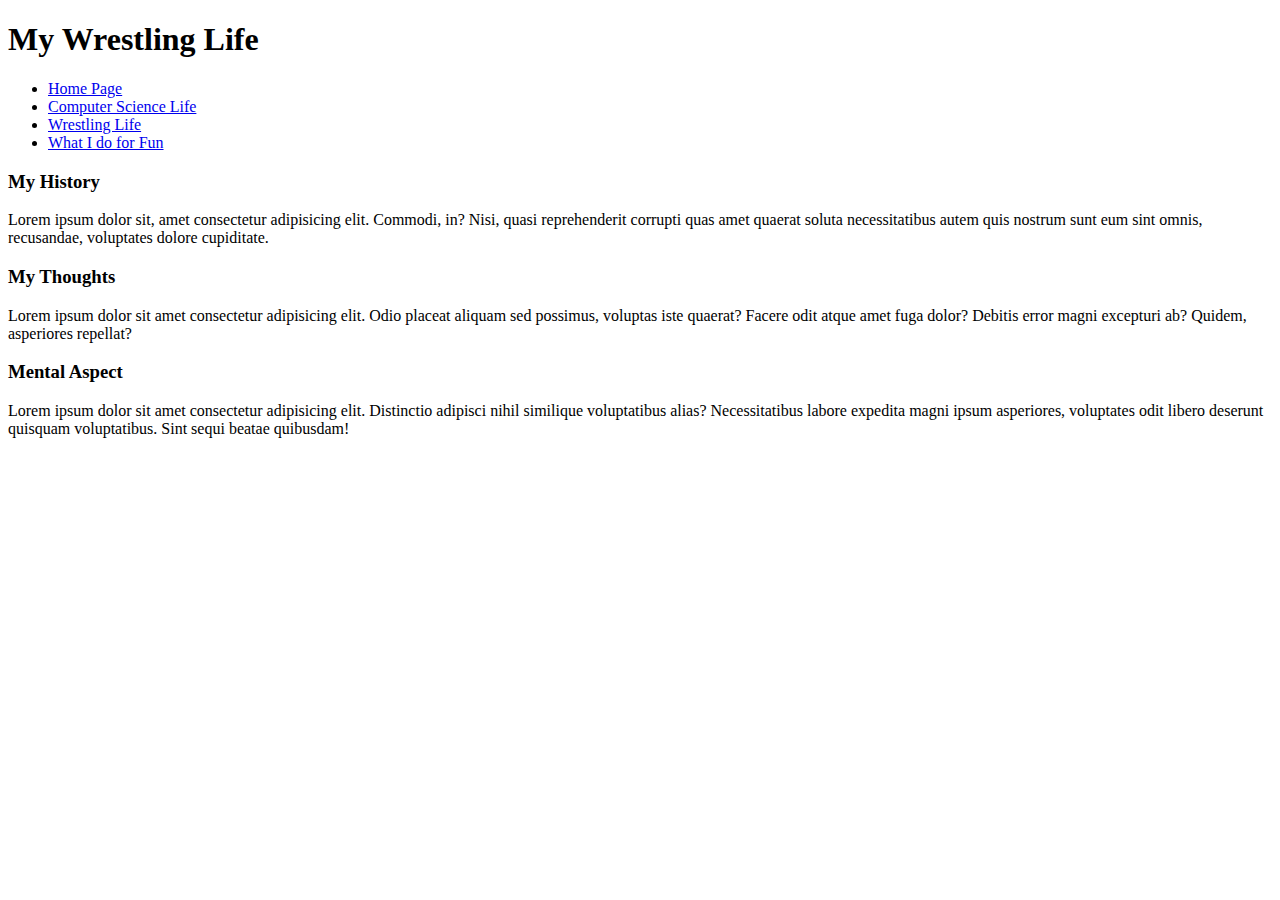
<file: v1/wrestling.html>
<!DOCTYPE html>
<html>
    <head>
        <title>My Wrestling Life.</title>
    </head>
    <body>
        <h1>My Wrestling Life</h1>
            <nav>
                <ul>
                    <li><a href="home.html">Home Page</a></li>
                    <li><a href="cs.html">Computer Science Life</a></li>
                    <li> <a href="wrestling.html">Wrestling Life</a></li>
                    <li><a href="fun.html">What I do for Fun</a></li>
                </ul>
            </nav>
            <h3>My History</h3>
            <p>
                Lorem ipsum dolor sit, amet consectetur adipisicing elit. Commodi, in? Nisi, quasi reprehenderit corrupti quas amet quaerat soluta necessitatibus autem quis nostrum sunt eum sint omnis, recusandae, voluptates dolore cupiditate. 
            </p>
            <h3>My Thoughts</h3>
            <p>
                Lorem ipsum dolor sit amet consectetur adipisicing elit. Odio placeat aliquam sed possimus, voluptas iste quaerat? Facere odit atque amet fuga dolor? Debitis error magni excepturi ab? Quidem, asperiores repellat?
            </p>
            <h3>Mental Aspect</h3>
            <p>
                Lorem ipsum dolor sit amet consectetur adipisicing elit. Distinctio adipisci nihil similique voluptatibus alias? Necessitatibus labore expedita magni ipsum asperiores, voluptates odit libero deserunt quisquam voluptatibus. Sint sequi beatae quibusdam!
            </p>
    </body>
</html>
</file>
<file: css/indexPageStylesheet.css>
* {
    margin: 0;
}

h1 {
    text-align: center;
    margin: 2%;
    margin-top: 3%;
}

li {
    list-style: none;
}

.main-navbar {
    text-align: center;
}

.main-navbar a {
    margin: 2%;
}

.clear {
    margin: 5%;
    clear: both;
}

.main-body-home {
    text-align: center;
}

.main-body-home h2 {
    padding-bottom: 2%;
}

.main-body-home p {
    padding: 0 10%;
}

.cs {
    padding: 3% 2%;
}

.cs h2 {
    text-align: center;
}

.cs h3 {
    padding: 1%;
}

.cs h4 {
    padding: .5%;
}

.cs-school {
    text-align: center;
}

.cs-school ul {
    text-align: left;
    display: inline-block;
    margin: 1% auto;
    padding: 0;
}

.cs-professional {
    text-align: center;
}

.cs-professional ul {
    text-align: left;
}

.cs-professional tr {
    border: 1px solid black;
}

.cs-professional td {
    padding: 0 5%;
    border: 1px solid black;
}

.cs-professional th {
    border: 1px solid black;
    margin: 0 5%;
}

.cs-professional table {
    border-spacing: 30px;
}

.non-cs-school {
    text-align: center;
}

.non-cs-school ul {
    display: inline-block;
    text-align: left;
}

@media only screen and (min-width: 1024px) {
    .row1 {
        width: 100%;
        display: inline-block;
    }
    .subject {
        width: 33%;
        padding-top: 3%;
        float: left;
        height: min-content;
    }
    .subject div {
        height: 100%;
    }
    .non-tech {
        display: block;
    }
    .non-tech h4 {
        padding: 3% 0 1% 0;
    }
}

@media only screen and (max-width: 1024px) {
    .subject {
        margin: 1.5%;
    }
    .non-cs-school h4 {
        margin-top: 3%;
    }
    .non-tech h4 {
        margin-bottom: 1.5%;
    }
}

.wrestling h2 {
    text-align: center;
    margin: 2% 0;
}

.wrestling h4 {
    text-align: center;
}

.wrestling p {
    margin: 2% 15%;
}

.other-activities {
    text-align: center;
}

.other-activities p {
    text-align: left;
    margin: 0 15%;
}

.other-activities h3 {
    margin: 3% 0;
}

.fun p {
    text-align: center;
}
</file>
<file: css/stylesheet.css>
* {
    margin: 0;
}

.main-header {
    text-align: center;
    background-color: darkred;
    padding: 1%;
    color: white;
}

.main-navbar ul {
    text-align: center;
    list-style: none;
    text-decoration: none;
    margin: 10px;
}

.main-navbar li {
    display: inline;
    padding: 2%;
    margin: 10px;
    text-decoration: none;
}

.main-navbar a {
    text-decoration: none;
    color: black;
}

.main-navbar a:hover {
    color: red;
}

.version-number {
    font-size: small;
    margin: 1% 0;
    text-align: center center;
}

.version-number p {}

.main-body div {
    margin: 5% 0;
}

.main-body-home h3 {
    padding: 2%;
    text-align: center;
}
</file>
